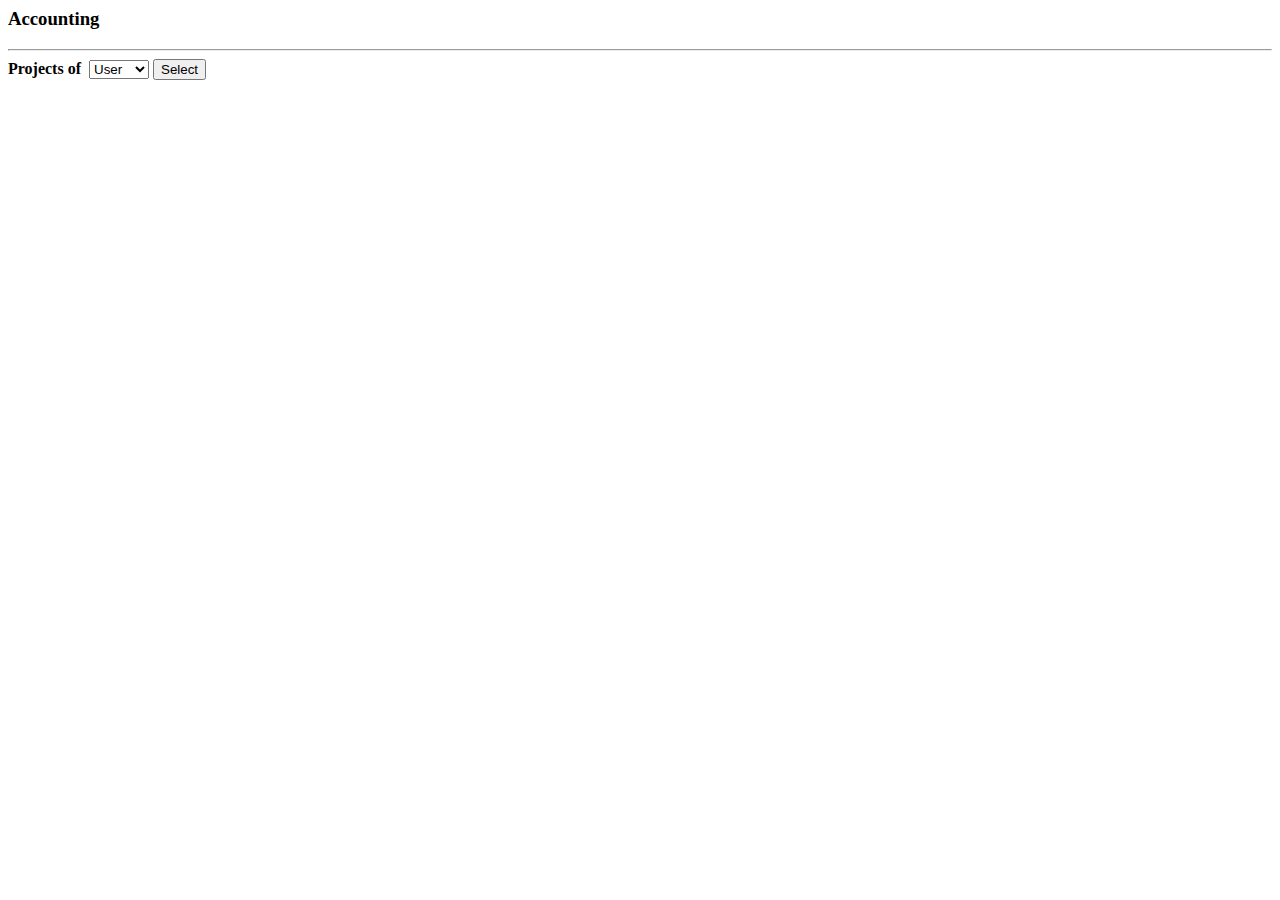
<file: src/main/webapp/index.html>
<html>
<head>
    <meta charset="UTF-8">
    <title>Accounting</title>
</head>
<body>
<h3>Accounting</h3>
<hr>
<form method="post" action="users">
    <b>Projects of&nbsp;</b>
    <select name="userId">
        <option value="1">User</option>
        <option value="2">Admin</option>
    </select>
    <button type="submit">Select</button>
</form>
</body>
</html>
</file>
